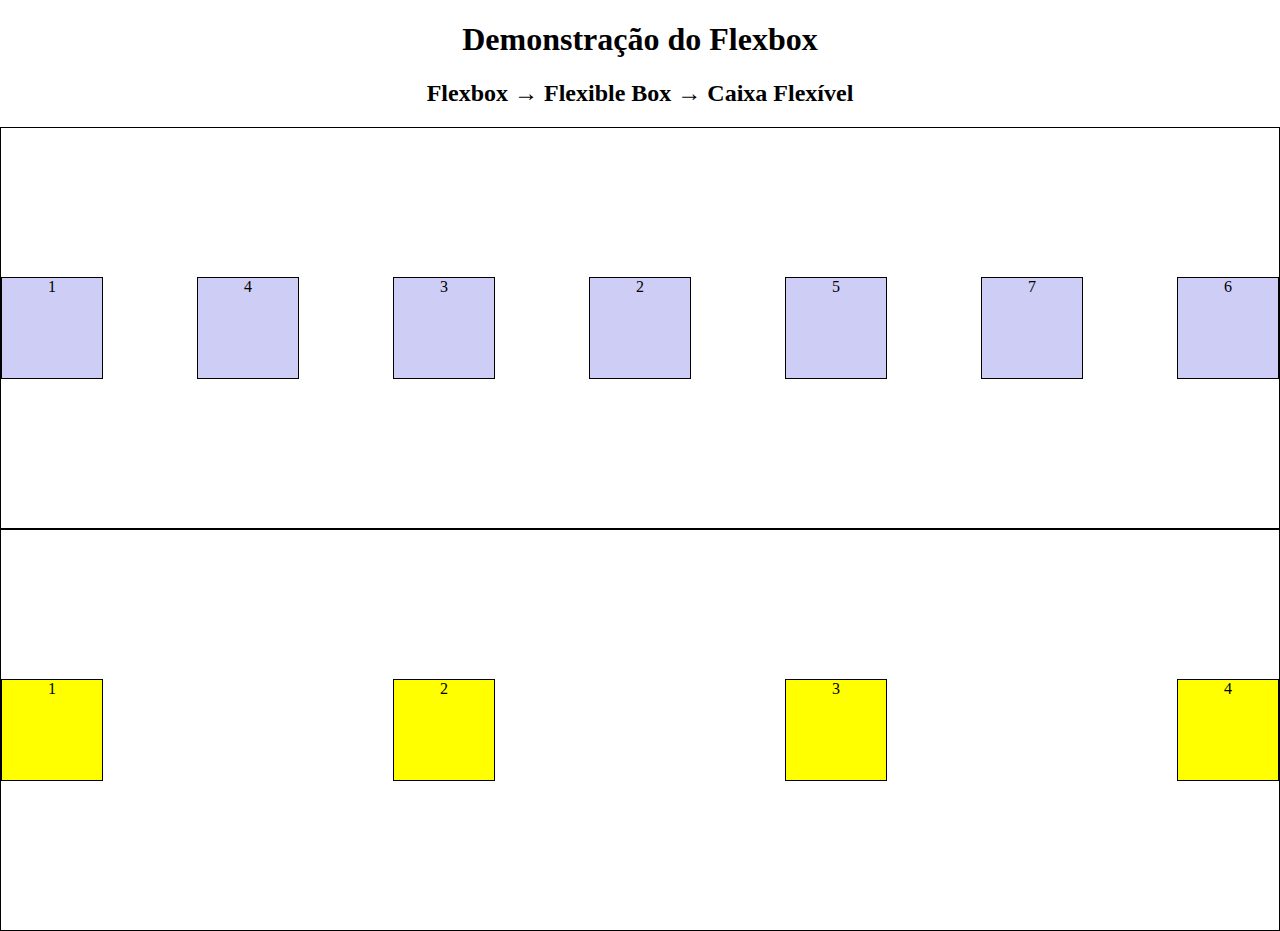
<file: demo-flexbox.html>
<!DOCTYPE html>
<html lang="pt-br">
<head>
    <meta charset="UTF-8">
    <meta name="viewport" content="width=device-width, initial-scale=1.0">
    <title>Demonstração do Flexbox</title>
    <link rel="stylesheet" href="./style1.css">
</head>

<body>
    <h1>Demonstração do Flexbox</h1>
    <h2>Flexbox → Flexible Box → Caixa Flexível</h2>

    <!-- Atalho de comentário → CTRL + ; -->
    
        <style>
        .elemento-contido, .elemento-nao-contido {
            width: 100px;
            height: 100px;
            background-color: rgb(205, 205, 245);
            border: 1px solid #000;
        }

        .elemento-container {
            height: 400px;
            border:  1px solid #000;
            display: flex;
            flex-direction: row;
            flex-wrap: wrap;
            justify-content: space-between;
            align-items: center;
        }

        .elemento-nao-contido {
         background-color: yellow;
        }




    </style>

    <div class="elemento-container">
        <div class="elemento-contido" style="order: 1">1</div>
        <div class="elemento-contido" style="order: 4">2</div>
        <div class="elemento-contido" style="order: 3">3</div>
        <div class="elemento-contido" style="order: 2">4</div>
        <div class="elemento-contido" style="order: 5">5</div>
        <div class="elemento-contido" style="order: 7">6</div>
        <div class="elemento-contido" style="order: 6">7</div>
    </div>

    <div class="elemento-container">
    <div class="elemento-nao-contido">1</div>
    <div class="elemento-nao-contido">2</div>
    <div class="elemento-nao-contido">3</div>
    <div class="elemento-nao-contido">4</div>
    </div>

</body>
</html>
</file>
<file: style1.css>
body {
    text-align: center;
    margin: 0%;
}
</file>
